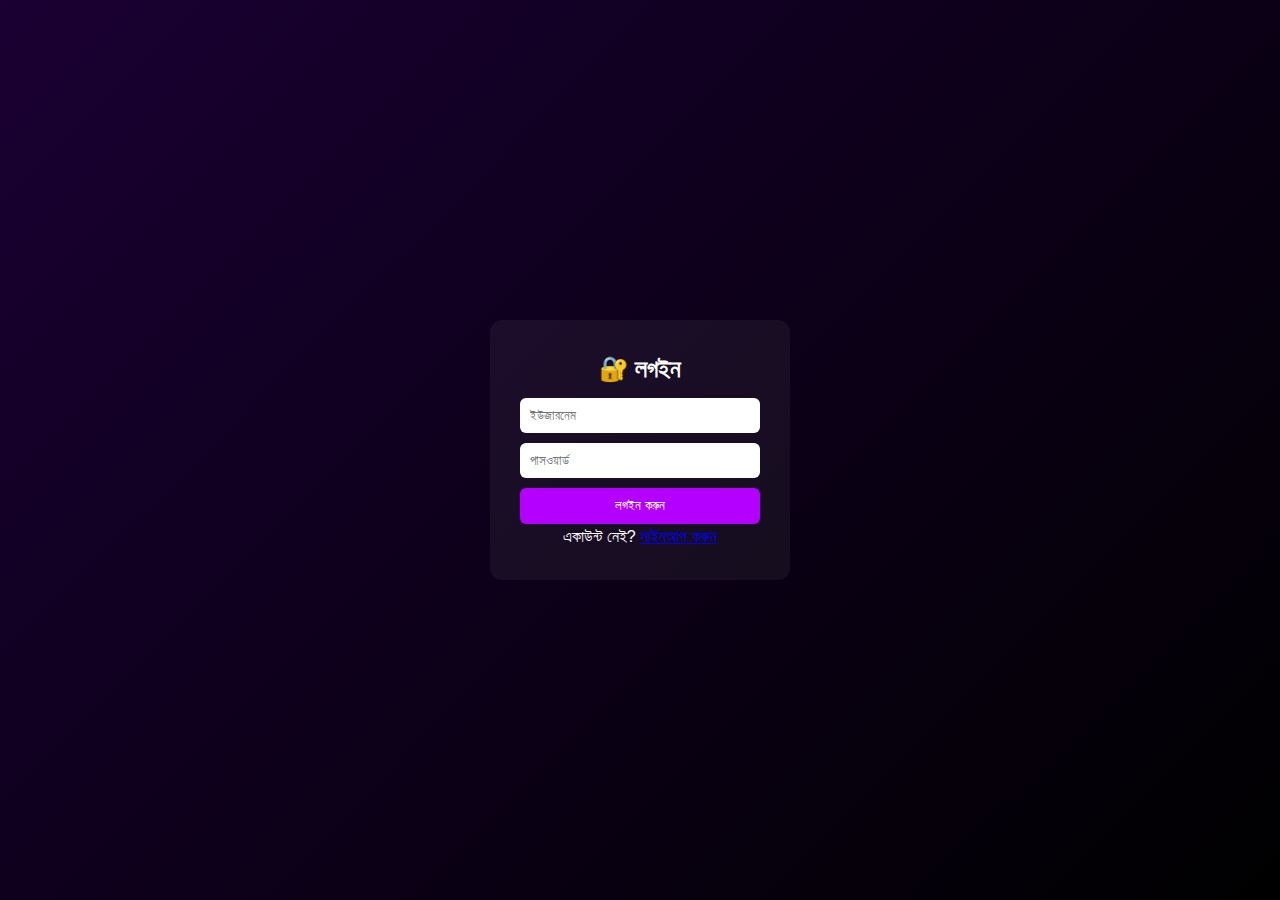
<file: login.html>
<!DOCTYPE html>
<html lang="bn">
<head>
  <meta charset="UTF-8">
  <meta name="viewport" content="width=device-width, initial-scale=1.0">
  <title>লগইন | Cyber Marketplace</title>
  <link rel="stylesheet" href="style.css">
</head>
<body class="login-body">
  <div class="login-container">
    <h2>🔐 লগইন</h2>
    <input type="text" placeholder="ইউজারনেম" id="username">
    <input type="password" placeholder="পাসওয়ার্ড" id="password">
    <button onclick="login()">লগইন করুন</button>
    <p>একাউন্ট নেই? <a href="#">সাইনআপ করুন</a></p>
  </div>
  <script src="script.js"></script>
</body>
</html>
</file>
<file: style.css>
/* Reset */
* { margin: 0; padding: 0; box-sizing: border-box; }

/* Body */
body {
  font-family: 'Segoe UI', sans-serif;
  background: linear-gradient(135deg, #1a0033, #000000);
  color: #fff;
  line-height: 1.6;
}

/* Navbar */
.navbar {
  display: flex;
  justify-content: space-between;
  align-items: center;
  padding: 15px 50px;
  background: rgba(0,0,0,0.7);
  backdrop-filter: blur(6px);
}
.logo { font-size: 24px; color: #b300ff; }
.logo span { color: cyan; }
.navbar nav a, .navbar nav input {
  margin-left: 20px;
  color: white;
  text-decoration: none;
}
.navbar nav input {
  padding: 6px 10px;
  border-radius: 5px;
  border: none;
}

/* Hero */
.hero {
  text-align: center;
  padding: 80px 20px;
}
.hero h2 {
  font-size: 40px;
  animation: neonGlow 2s infinite alternate;
  color: cyan;
}
.hero button {
  background: linear-gradient(90deg, #b300ff, cyan);
  padding: 12px 25px;
  border: none;
  border-radius: 8px;
  cursor: pointer;
  color: black;
  font-weight: bold;
  box-shadow: 0 0 10px #b300ff;
}
.hero button:hover { transform: scale(1.1); box-shadow: 0 0 25px cyan; }

/* Products */
.products { padding: 50px 20px; text-align: center; }
.product-grid {
  display: grid;
  grid-template-columns: repeat(auto-fit, minmax(220px, 1fr));
  gap: 20px; margin-top: 30px;
}
.product-card {
  background: rgba(255,255,255,0.05);
  border: 1px solid #b300ff;
  border-radius: 12px;
  padding: 20px;
  transition: transform 0.5s, box-shadow 0.5s;
}
.product-card:hover {
  transform: translateY(-15px) scale(1.05);
  box-shadow: 0 0 25px cyan, 0 0 40px #b300ff;
}
.product-card button {
  background: cyan;
  border: none;
  padding: 8px 15px;
  margin-top: 10px;
  border-radius: 6px;
  cursor: pointer;
}
.product-card button:hover { background: #b300ff; color: white; }

/* Cart Modal */
.cart-modal { display: none; position: fixed; top: 0; left: 0; width: 100%; height: 100%; background: rgba(0,0,0,0.8); }
.cart-content {
  background: #222;
  width: 90%; max-width: 500px;
  margin: 80px auto; padding: 20px;
  border-radius: 10px;
}

/* Login Page */
.login-body { display: flex; justify-content: center; align-items: center; height: 100vh; }
.login-container {
  background: rgba(255,255,255,0.05);
  padding: 30px;
  border-radius: 12px;
  width: 300px;
  text-align: center;
}
.login-container input {
  display: block; width: 100%;
  margin: 10px 0; padding: 10px;
  border-radius: 6px; border: none;
}
.login-container button {
  width: 100%; padding: 10px;
  background: #b300ff; color: white;
  border: none; border-radius: 6px;
}

/* Neon Animation */
@keyframes neonGlow {
  0% { text-shadow: 0 0 5px #b300ff, 0 0 10px cyan; }
  50% { text-shadow: 0 0 20px cyan, 0 0 30px #b300ff; }
  100% { text-shadow: 0 0 5px #b300ff, 0 0 10px cyan; }
  }
</file>
